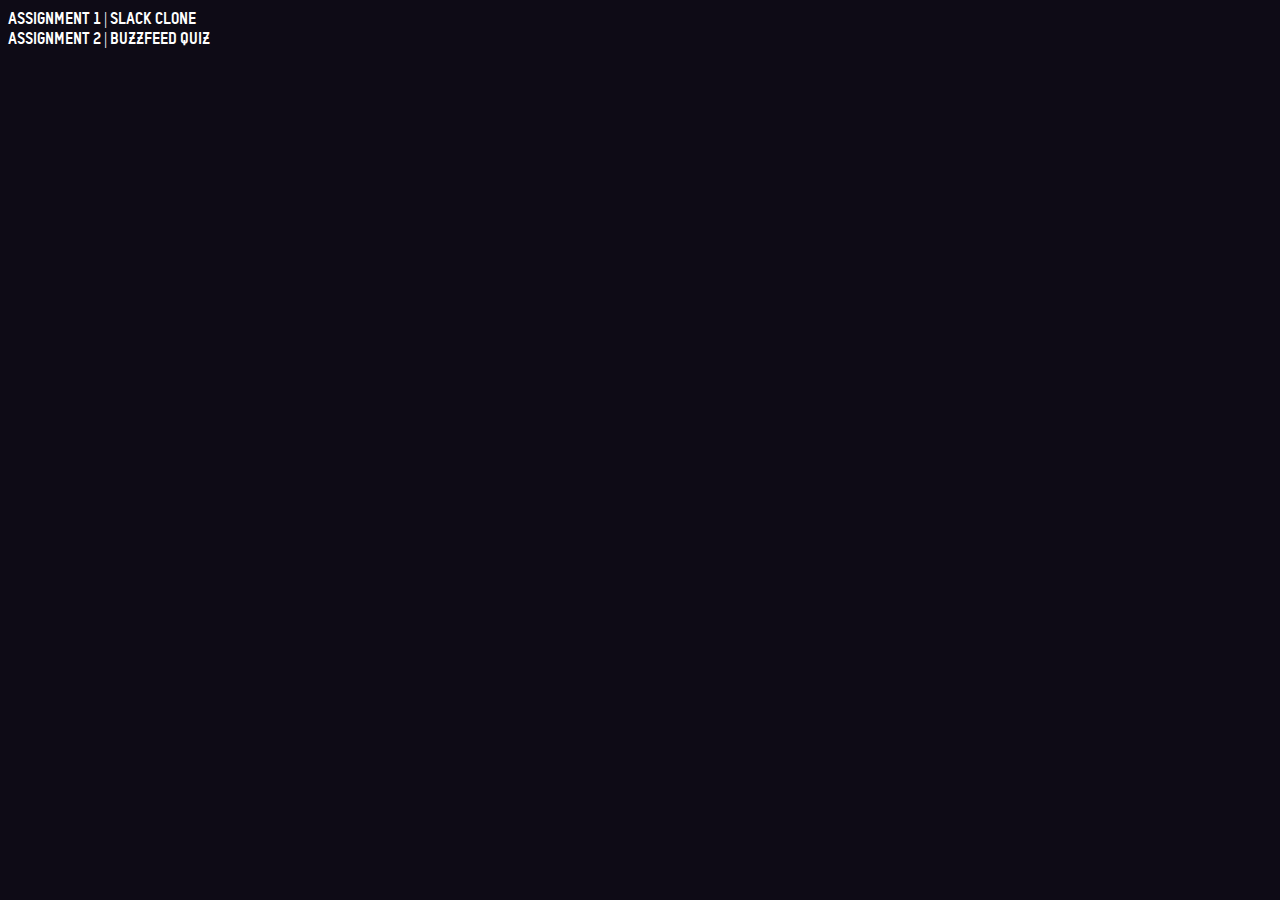
<file: classportfolio.html>
<!DOCTYPE html>

<html>
    <head>
        <title>yeezyyeezyyeezy.me</title>
        <link rel="stylesheet" type="text/css" href="main.css">
    </head>
    <body>
        <p>
            <a href="/h1">assignment 1 | slack clone</a>
        </p>
        <br/>
        <p>
            <a href="/h2">assignment 2 | buzzfeed quiz</a>
        </p>
    </body>
</html>
</file>
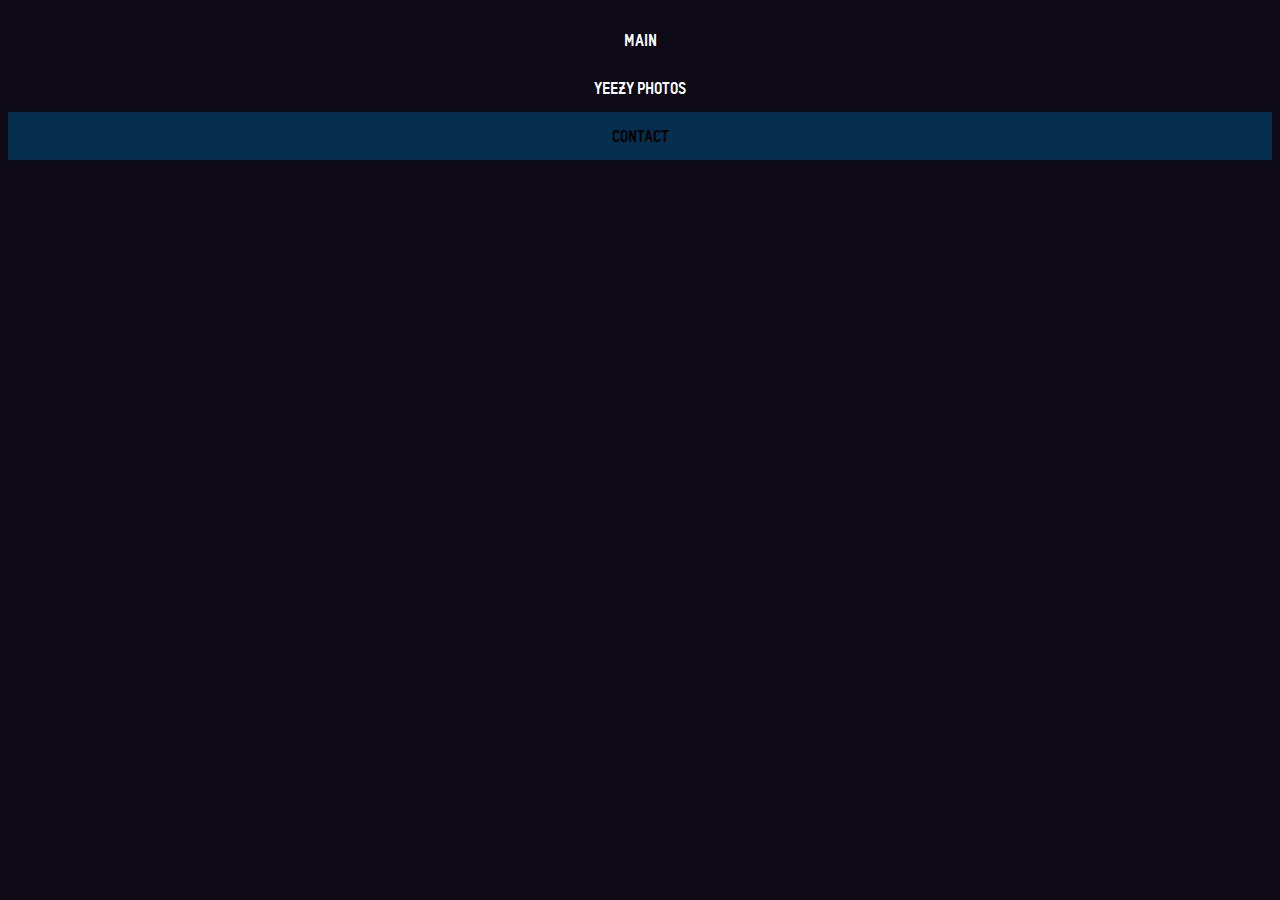
<file: contact.html>
<!DOCTYPE html>

<html>
    <head>
        <title>yeezyyeezyyeezy.me</title>
        <link rel="stylesheet" type="text/css" href="main.css">
    </head>
    <body>
        <div id="navbar">
            <ul>
                <li>
                    <a href="#">Main</a>
                </li>
                <li>
                    <a href="#">Yeezy Photos</a>
                </li>
                <li>
                    <div class="selected">
                        <a class="selected" href="#">Contact</a>
                    </div>
                </li>
            </ul>
        </div>
    </body>
</html>
</file>
<file: main.css>
@font-face {
    font-family: "yeezy_tstar";
    src: url('fonts/yeezy_tstar-bold-webfont-webfont.eot');
    src: url('fonts/yeezy_tstar-bold-webfont-webfont.eot?#iefix') format('embedded-opentype'), url('fonts/yeezy_tstar-bold-webfont-webfont.woff') format('woff'), url('fonts/yeezy_tstar-bold-webfont.ttf') format('truetype'), url('fonts/yeezy_tstar-bold-webfont.svg#open_sansregular') format('svg');
    font-weight: normal;
    font-style: normal;
}

body {
  background-color: #0E0B16;
}

h1.title {
  color: white;
  text-align: center;
  font-family: "yeezy_tstar";
  margin-bottom: 0em;
}
h4.subtitle {
  color: white;
  font-size: 14;
  text-align: center;
  margin-top: 0em;
  font-family: "yeezy_tstar";

}

ul {
  list-style: none;
  padding: 0;
  overflow: hidden;
  font-family: 'yeezy_tstar';
}

a {
  display: inline-flex;
  color: white;
  text-align: center;
  padding: 15 15;
  text-decoration: none;
  float: center;
  font-family: 'yeezy_tstar';
}

li a {
  display: block;
  color: white;
  text-align: center;
  padding: 14px 16px;
  text-decoration: none;
  float: center;
  margin-bottom: 0em;

}

div.nav {
  display: inline;
}

p {
  display: inline;
  margin-left: 0em;
  margin-right: 0em;
  font-family: 'yeezy_tstar';
  color: white;
  font-size: 25;
}

p.footer {
  margin-top: 10em;
  text-align: center;
}

li a.selected {
  display: block;
  color: black;
  text-align: center;
  padding: 14px 16px;
  text-decoration: none;

}

div.selected {
  background-color: #062F4F;
}

div.saturn {
  margin: 0 auto;
}

div.saturnOutter {
  width: 100%;
}

div.saturn {
  display: inline-block;
}

div.footer {
  margin-top: 100%;
  align-items: center;
}

div.navbar {
  text-align: center;
}

a.cite:link {
  font-style: normal;
  color: white;
  font-family: "yeezy_tstar";
  font-size: 12;
  float: center;
  text-decoration: none;
}

a.cite:hover {
  font-style: normal;
  color: white;
  font-family: "yeezy_tstar";
  font-size: 12;
  float: right;
  text-decoration: none;
}

a.cite:visited {
  font-style: normal;
  color: white;
  font-family: "yeezy_tstar";
  font-size: 12;
  float: right;
  text-decoration: none;
}

p.cite {
  color: white;
  font-family: "yeezy_tstar";
  font-size: 12;
  float: right;
}
</file>
